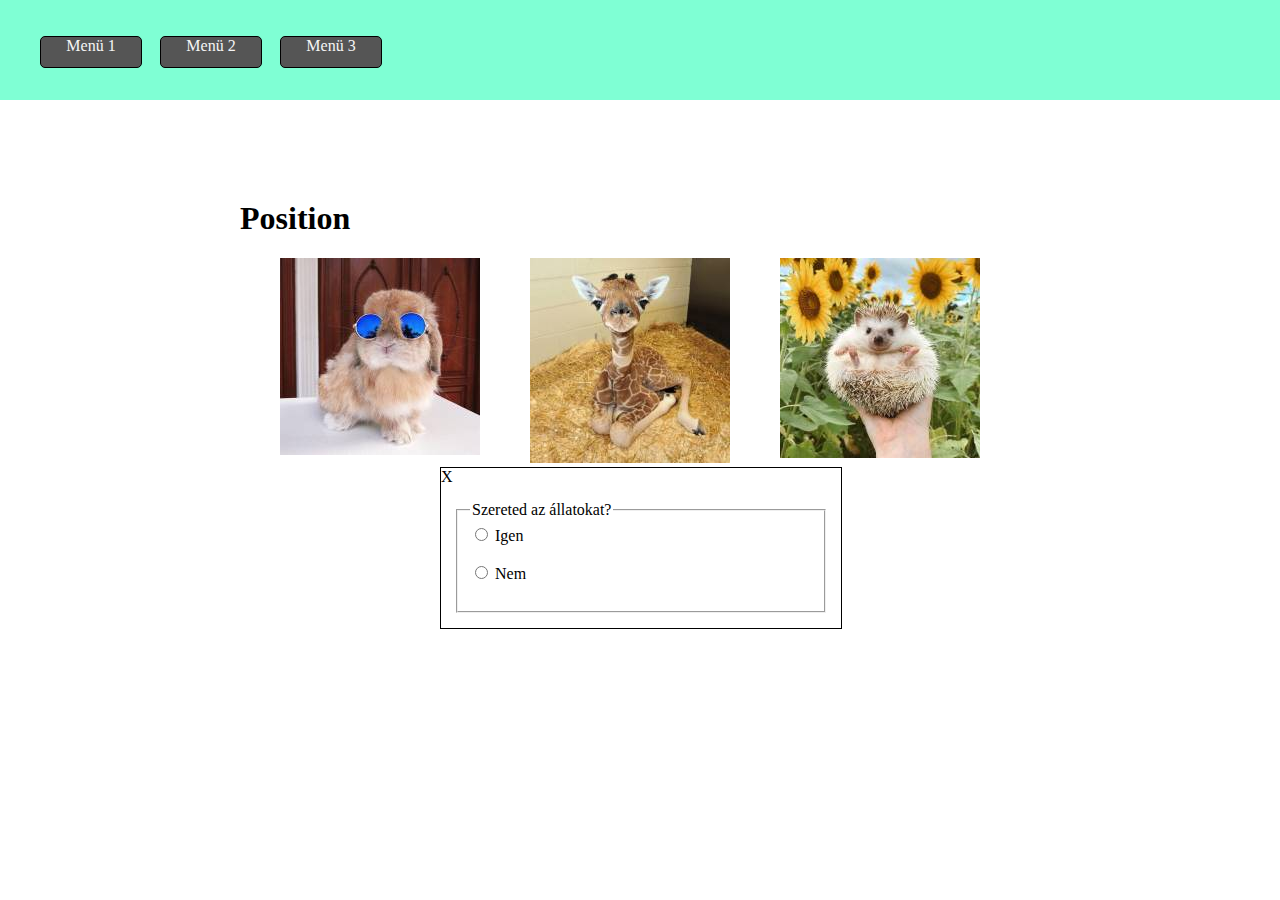
<file: index.html>
<!DOCTYPE html>
<html lang="hu">

<head>
    <meta charset="UTF-8" />
    <meta http-equiv="X-UA-Compatible" content="IE=edge" />
    <meta name="viewport" content="width=device-width, initial-scale=1.0" />
    <title>Kriszti & Dana</title>
    <link rel="stylesheet" href="style.css" />
    <link rel="stylesheet" href="kepek.css" />
</head>

<body>
    <header>
        <nav class="menu">
            <ul>
                <li><a href="#">Menü 1</a></li>
                <li class="legordulo">
                    <a href="#">Menü 2</a>
                    <ul class="legordulo-elem">
                        <li><a href="#">Almenü 1</a></li>
                        <li><a href="#">Almenü 2</a></li>
                    </ul>
                </li>
                <li><a href="#">Menü 3</a></li>
            </ul>
        </nav>
    </header>
    <article>
        <nav class="kepek">
            <h1>Position</h1>
            <ul>
                <li class="kepeklegordulo">
                    <img src="kepek/$N_200.jpg" alt="" />
                    <ul class="kepeklegordulo-elem">
                        <li>
                            <img src="kepek/tumblr_phkozt6AB61vf93px_1280.jpg" alt="" />
                        </li>
                    </ul>
                </li>
                <li class="kepeklegordulo">
                    <img src="kepek/N_200.jpg" alt="" />
                    <ul class="kepeklegordulo-elem">
                        <li>
                            <img src="kepek/cute-baby-animals-2.jpg" alt="" />
                        </li>
                    </ul>
                </li>
                <li class="kepeklegordulo">
                    <img src="kepek/Nn_200.jpg" alt="" />
                    <ul class="kepeklegordulo-elem">
                        <li>
                            <img src="kepek/lionel-animals-to-follow-on-instagram-1568319926.jpg" alt="" />
                        </li>
                    </ul>
                </li>
            </ul>
        </nav>
        <form id="urlap" action="/action_page.php">
            <span class="bezar" onclick="bezar()">X</span>
            <fieldset>
                <legend>Szereted az állatokat?</legend>

                <input type="radio" id="igen" name="igen" />
                <label for="igen">Igen </label><br /><br />
                <input type="radio" id="nem" name="nem" />
                <label for="nem">Nem </label><br /><br />
            </fieldset>
        </form>
    </article>

    <script>
        function bezar() {
            console.log("hahó");
            document.getElementById("urlap").style.display = "none";
        }
    </script>
</body>

</html>
</file>
<file: style.css>
body {
    padding: 0;
    margin: 0;
}

header {
    top: 0;
    position: fixed;
    background-color: aquamarine;
    width: 100%;
    height: 100px;
}

.menu {
    z-index: 10;
}

.menu ul {
    list-style-type: none;
}

.menu ul a {
    text-decoration: none;
    display: block;
    background-color: rgb(85, 85, 85);
    color: whitesmoke;
    text-align: center;
    width: 100px;
    border: 1px solid black;
    border-radius: 5px;
    height: 30px;
    margin-top: 20px;
}

.menu>ul {
    display: grid;
    grid-template-columns: 120px 120px 120px;
}

.menu .legordulo {
    position: relative;
}

.menu .legordulo-elem {
    display: none;
    position: absolute;
    margin: 5px;
    padding: 5px;
    z-index: 20;
}

.menu .legordulo-elem a {
    background-color: azure;
    color: black;
    text-align: center;
    margin-top: 5px;
}

.menu .legordulo:hover .legordulo-elem {
    display: block;
}

article {
    position: relative;
}

#urlap {
    width: 400px;
    z-index: 10;
    position: absolute;
    left: calc(50% - 200px);
    top: 100%;
    background-color: white;
    border: 1px solid black;
}

#bezar {
    padding: 5px;
    border-radius: 5px;
    position: relative;
    left: 90%;
    top: 90%;
    background-color: rgb(227, 142, 253);
}

fieldset {
    margin: 15px;
}

.hide {
    display: none;
}

.kepekdiv {
    text-align: center;
}
</file>
<file: kepek.css>
.kepek {
    max-width: 800px;
    margin: auto;
    margin-top: 200px;
}

.kepek ul {
    list-style-type: none;
}

.kepek>ul {
    display: grid;
    grid-template-columns: 250px 250px 250px;
}

.kepek {
    position: relative;
}

.kepeklegordulo-elem {
    display: none;
    position: absolute;
    align-items: center;
    /*background-color: aquamarine;*/
    /*top: 100px;*/
    left: 0px;
}

.kepeklegordulo-elem img {
    text-align: center;
    margin-top: 5px;
    width: 750px;
}

.kepeklegordulo:hover .kepeklegordulo-elem {
    display: block;
}
</file>
